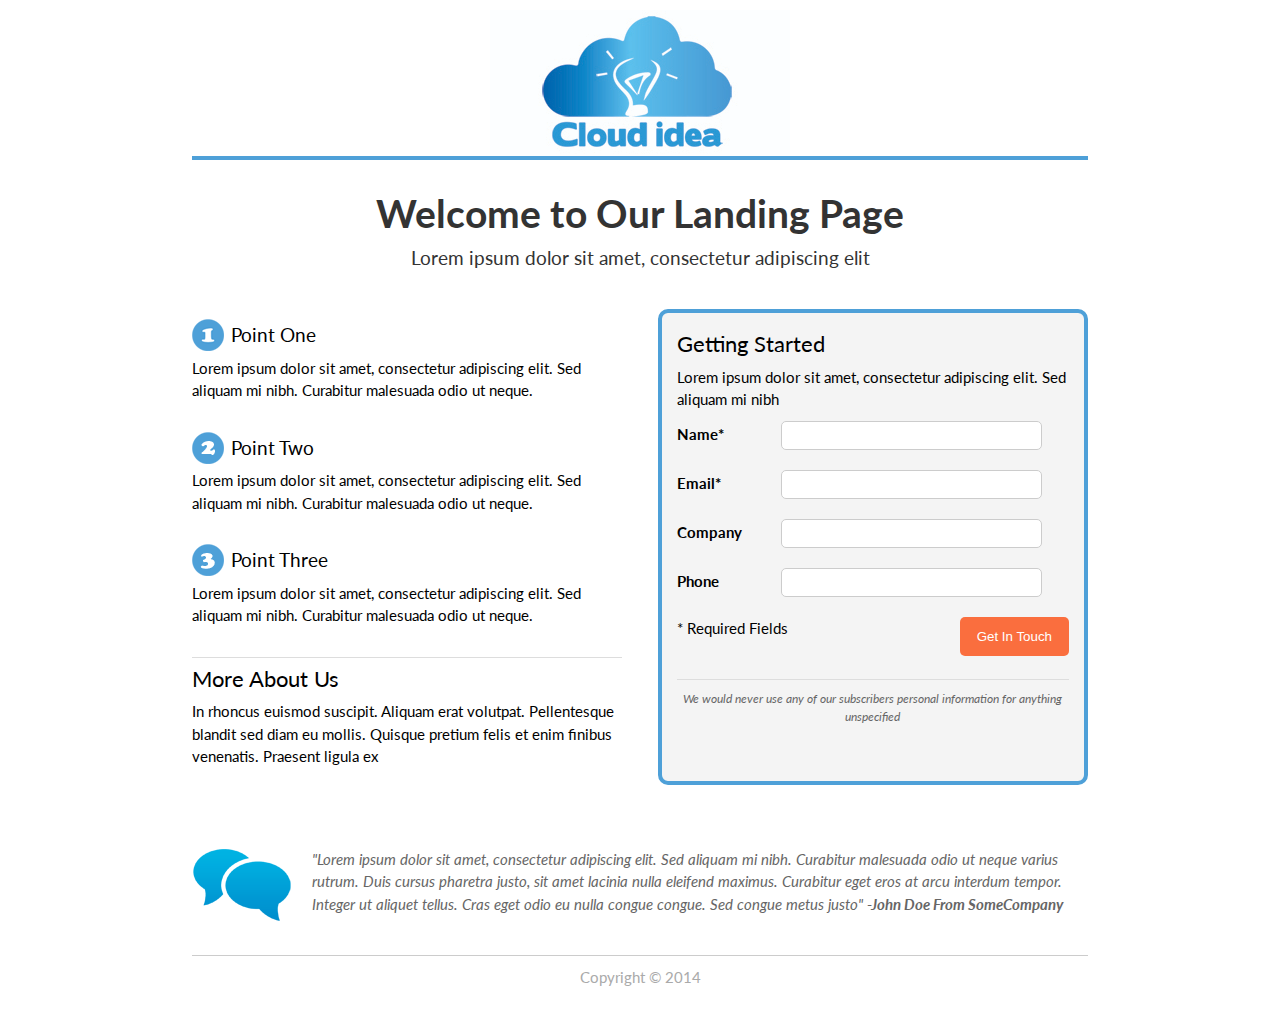
<file: Section 2 - Landing Page/index.html>
<!DOCTYPE html>
<html>
	<head>
		<title>Welcome</title>
		<link rel="stylesheet" href="css/reset.css" type="text/css">
		<link rel="stylesheet" href="css/style.css" type="text/css">
		<meta name="viewport" content="width=device-width, initial-sclae=1">
		<link href='http://fonts.googleapis.com/css?family=Lato&subset=latin,latin-ext' rel='stylesheet' type='text/css'>
	</head>
	<body>
		<div id="container">
			<header id="main-header">
				<img id="logo" src="images/logo.jpg" alt="Cloud Idea">
			</header>
			<div id="main-text">
				<h1>Welcome to Our Landing Page</h1>
				<h4>Lorem ipsum dolor sit amet, consectetur adipiscing elit</h4>
			</div>
			<div id="sub-1">
				<ul class="points">
					<li>
						<img src="images/number1.png" alt="Point 1">
						<h4>Point One</h4>
						<p>Lorem ipsum dolor sit amet, consectetur adipiscing elit. Sed aliquam mi nibh. Curabitur malesuada odio ut neque.</p>
					</li>
					<li>
						<img src="images/number2.png" alt="Point 2">
						<h4>Point Two</h4>
						<p>Lorem ipsum dolor sit amet, consectetur adipiscing elit. Sed aliquam mi nibh. Curabitur malesuada odio ut neque.</p>
					</li>
					<li>
						<img src="images/number3.png" alt="Point 3">
						<h4>Point Three</h4>
						<p>Lorem ipsum dolor sit amet, consectetur adipiscing elit. Sed aliquam mi nibh. Curabitur malesuada odio ut neque.</p>
					</li>
				</ul>
				<footer class="content-footer">
					<h3>More About Us</h3>
					<p>In rhoncus euismod suscipit. Aliquam erat volutpat. Pellentesque blandit sed diam eu mollis. Quisque pretium felis et enim finibus venenatis. Praesent ligula ex</p>
				</footer>
			</div><!-- /. sub-1 -->
			<div id="sub-2">
				<form id="contact-form">
					<header id="content-header">
						<h3>Getting Started</h3>
						<p>Lorem ipsum dolor sit amet, consectetur adipiscing elit. Sed aliquam mi nibh</p>
					</header>
					<div>
						<label>Name*</label>
						<input type="text">
					</div>
					<div>
						<label>Email*</label>
						<input type="email">
					</div>
					<div>
						<label>Company</label>
						<input type="text">
					</div>
					<div>
						<label>Phone</label>
						<input type="text">
					</div>
					<div>
						<em>* Required Fields</em>
						<input type="submit" value="Get In Touch">
					</div>
					<div class="clearfix"></div>
					<div class="content-footer">
						<p>We would never use any of our subscribers personal information for anything unspecified</p>
					</div>
				</form>
			</div><!-- /. sub-2 -->
			<div class="clearfix"></div>
			<div id="testimonial">
				<img src="images/testimonial.png" alt="Customer Testimonial">
				<blockquote>
					"Lorem ipsum dolor sit amet, consectetur adipiscing elit. Sed aliquam mi nibh. Curabitur malesuada odio ut neque varius rutrum. Duis cursus pharetra justo, sit amet lacinia nulla eleifend maximus. Curabitur eget eros at arcu interdum tempor. Integer ut aliquet tellus. Cras eget odio eu nulla congue congue. Sed congue metus justo" <strong>-John Doe From SomeCompany</strong>
				</blockquote>
			</div>
			<footer id="main-footer">
				<p>Copyright &copy; 2014</p>
			</footer>
		</div><!-- /. container -->
	</body>
</html>
</file>
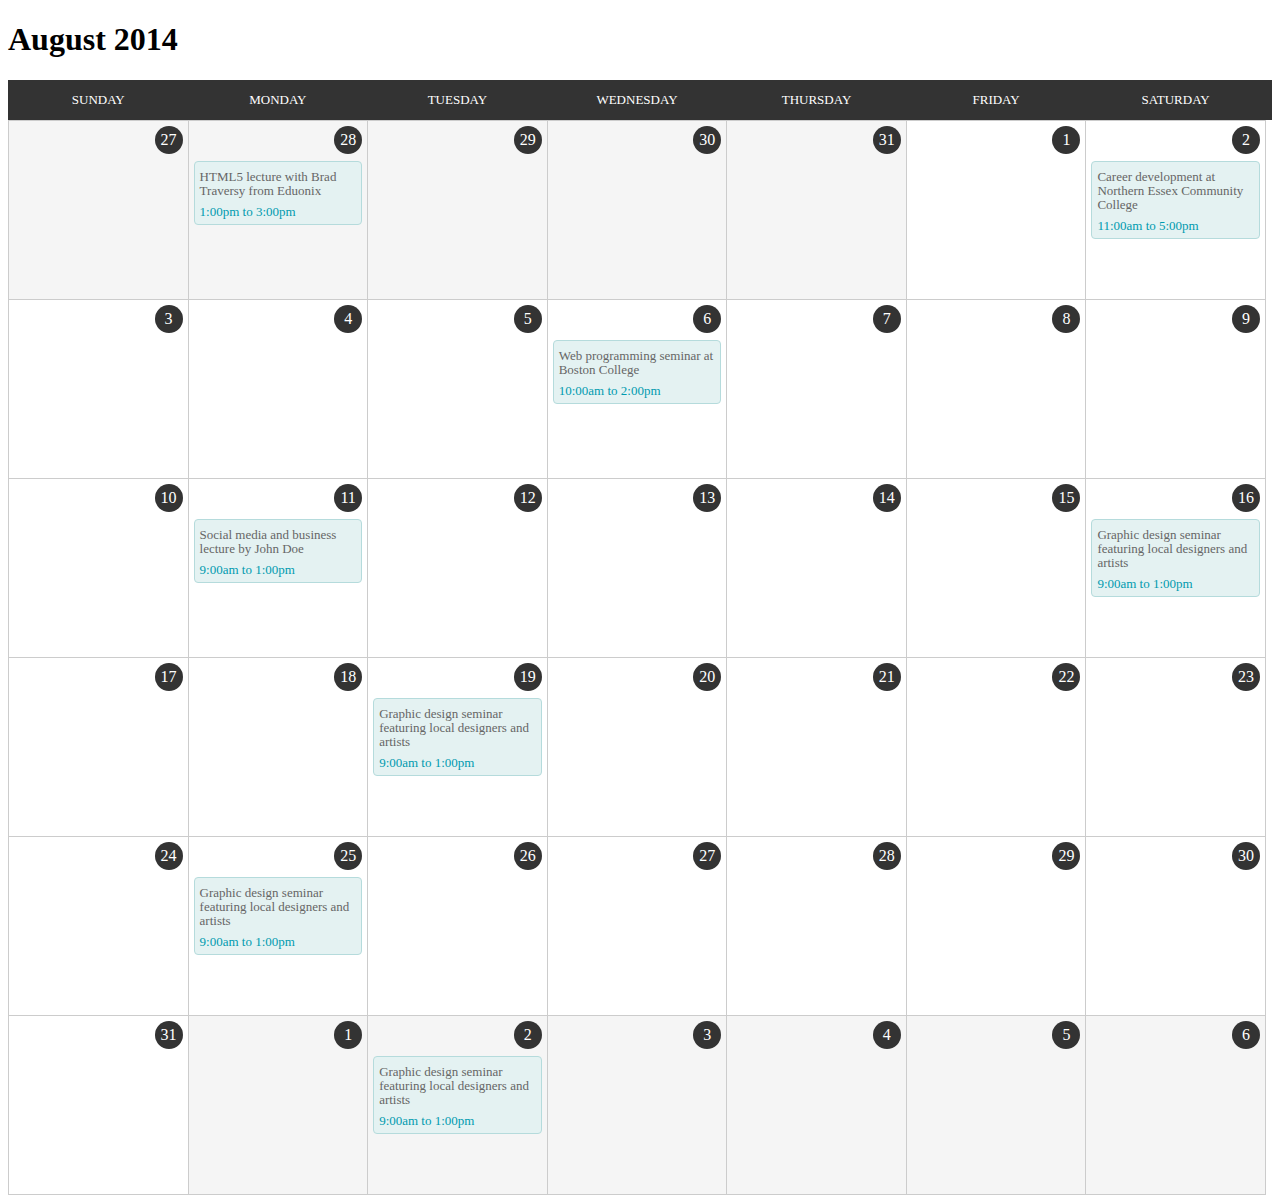
<file: Section 3 - Calendar/index.html>
<!DOCTYPE html>
<head>
	<title>August 2014</title>
	<meta name="viewport" content="width=device-width, initial-scale=1">
	<link rel="stylesheet" href="css/style.css" type="text/css">
</head>
<body>
	<div id="calendar-wrap">
		<header>
			<h1>August 2014</h1>
		</header>
		<div id="calendar">
			<ul class="weekdays">
				<li>Sunday</li>
				<li>Monday</li>
				<li>Tuesday</li>
				<li>Wednesday</li>
				<li>Thursday</li>
				<li>Friday</li>
				<li>Saturday</li>
			</ul>
			<ul class="days">
				<li class="day other-month">
					<div class="date">27</div>
				</li>
				<li class="day other-month">
					<div class="date">28</div>
					<div class="event">
						<div class="event-desc">
							HTML5 lecture with Brad Traversy from Eduonix
						</div>
						<div class="event-time">
							1:00pm to 3:00pm
						</div>
					</div>
				</li>
				<li class="day other-month">
					<div class="date">29</div>
				</li>
				<li class="day other-month">
					<div class="date">30</div>
				</li>
				<li class="day other-month">
					<div class="date">31</div>
				</li>
				<li class="day">
					<div class="date">1</div>
				</li>
				<li class="day">
					<div class="date">2</div>
					<div class="event">
						<div class="event-desc">
							Career development at Northern Essex Community College
						</div>
						<div class="event-time">
							11:00am to 5:00pm
						</div>
					</div>
				</li>
			</ul>

			<ul class="days">
				<li class="day">
					<div class="date">3</div>
				</li>
				<li class="day">
					<div class="date">4</div>
				</li>
				<li class="day">
					<div class="date">5</div>
				</li>
				<li class="day">
					<div class="date">6</div>
					<div class="event">
						<div class="event-desc">
							Web programming seminar at Boston College
						</div>
						<div class="event-time">
							10:00am to 2:00pm
						</div>
					</div>
				</li>
				<li class="day">
					<div class="date">7</div>

				</li>
				<li class="day">
					<div class="date">8</div>
				</li>
				<li class="day">
					<div class="date">9</div>
				</li>
			</ul>

			<ul class="days">
				<li class="day">
					<div class="date">10</div>
				</li>
				<li class="day">
					<div class="date">11</div>
					<div class="event">
						<div class="event-desc">
							Social media and business lecture by John Doe
						</div>
						<div class="event-time">
							9:00am to 1:00pm
						</div>
					</div>

				</li>
				<li class="day">
					<div class="date">12</div>
				</li>
				<li class="day">
					<div class="date">13</div>
				</li>
				<li class="day">
					<div class="date">14</div>
				</li>
				<li class="day">
					<div class="date">15</div>
				</li>
				<li class="day">
					<div class="date">16</div>
					<div class="event">
						<div class="event-desc">
							Graphic design seminar featuring local designers and artists
						</div>
						<div class="event-time">
							9:00am to 1:00pm
						</div>
					</div>
				</li>
			</ul>

			<ul class="days">
				<li class="day">
					<div class="date">17</div>
				</li>
				<li class="day">
					<div class="date">18</div>
				</li>
				<li class="day">
					<div class="date">19</div>
					<div class="event">
						<div class="event-desc">
							Graphic design seminar featuring local designers and artists
						</div>
						<div class="event-time">
							9:00am to 1:00pm
						</div>
					</div>
				</li>
				<li class="day">
					<div class="date">20</div>
				</li>
				<li class="day">
					<div class="date">21</div>
				</li>
				<li class="day">
					<div class="date">22</div>
				</li>
				<li class="day">
					<div class="date">23</div>
				</li>
			</ul>
			<ul class="days">
				<li class="day">
					<div class="date">24</div>
				</li>
				<li class="day">
					<div class="date">25</div>
					<div class="event">
						<div class="event-desc">
							Graphic design seminar featuring local designers and artists
						</div>
						<div class="event-time">
							9:00am to 1:00pm
						</div>
					</div>
				</li>
				<li class="day">
					<div class="date">26</div>
				</li>
				<li class="day">
					<div class="date">27</div>
				</li>
				<li class="day">
					<div class="date">28</div>
				</li>
				<li class="day">
					<div class="date">29</div>
				</li>
				<li class="day">
					<div class="date">30</div>
				</li>
			</ul>
			<ul class="days">
				<li class="day">
					<div class="date">31</div>
				</li>
				<li class="day other-month">
					<div class="date">1</div>
				</li>
				<li class="day other-month">
					<div class="date">2</div>
					<div class="event">
						<div class="event-desc">
							Graphic design seminar featuring local designers and artists
						</div>
						<div class="event-time">
							9:00am to 1:00pm
						</div>
					</div>
				</li>
				<li class="day other-month">
					<div class="date">3</div>
				</li>
				<li class="day other-month">
					<div class="date">4</div>
				</li>
				<li class="day other-month">
					<div class="date">5</div>
				</li>
				<li class="day other-month">
					<div class="date">6</div>
				</li>
			</ul>
		</div><!-- /. calendar -->
	</div><!-- /. wrap -->
</body>
</html>
</file>
<file: Section 2 - Landing Page/css/style.css>
body{
	font-family: 'Lato', sans-serif;
	font-size:15px;
	line-height:1.5em;
}

#container{
	width:70%;
	margin:10px auto;
	background:#fff;
	overflow:auto;
}

p{
	margin:10px 0;
	line-height:1.5em;
}

h1{
	font-size:39px;
	font-weight:bold;
	margin:20px 0 10px 0;
	line-height:1.2em;
}

h3{
	font-size:22px;
	margin:10px 0;
}

h4{
	font-size:19px;
	margin:10px 0;
}

strong{
	font-weight:bold;
}

.clearfix{
	clear:both;
}

.content-header{
	border-bottom:#ddd solid 1px;
	margin-bottom:20px;
	padding-bottom:10px;
}

.content-footer{
	border-top:#ddd solid 1px;
	margin-bottom:20px;
	padding-bottom:10px;
}

header#main-header{
	border-bottom:4px solid #4ea0d8;
}

#logo{
	margin:auto;
	display:block;
}

#main-text{
	text-align:center;
	color:#333;
	padding:10px;
	margin-bottom:20px;
}

#sub-1{
	float:left;
	width:48%;
}

#sub-2{
	float:right;
	width:48%;
}

.points li{
	margin-bottom:30px;
}

.points img{
	float:left;
	margin-right:7px;
}

.points h4{
	padding-top:5px;
}

#contact-form{
	padding:10px 15px 15px 15px;
	border:4px solid #4ea0d8;
	border-radius:10px;
	-webkit-border-radius:10px;
	-moz-border-radius:10px;
	
	overflow:auto;
	background:#f4f4f4;
}

#contact-form div{
	margin-bottom:20px;
}

#contact-form label{
	display:inline-block;
	width:100px;
	font-weight:bold;
}

#contact-form input[type='text'],#contact-form input[type='email']{
	border:#ccc 1px solid;
	-webkit-border-radius:5px;
	-moz-border-radius:5px;
	border-radius:5px;
	height:25px;
	width:65%;
}

#contact-form input[type='submit']{
	padding:12px 17px;
	color:#fff;
	background:#fa6e3e;
	border:0;
	-webkit-border-radius:5px;
	-moz-border-radius:5px;
	border-radius:5px;
	float:right;
	display:block;
}

#contact-form input[type='submit']:hover{
	background:#d55427;
	cursor:pointer;
}

#contact-form .content-footer p{
	font-style:italic;
	text-align:center;
	color:#666;
	font-size:80%;
}

#testimonial{
	margin:40px 0;
	font-style:italic;
	color:#666;
}

#testimonial img{
	float:left;
	margin-right:20px;
}

footer#main-footer{
	text-align:center;
	border-top:#ccc solid 1px;
	color:#aaa;
}

@media(max-width:960px){
	#container{
		width:80%;
	}
	
	h1{
		font-size:33px;
	}
	
	#sub-1,#sub-2{
		float:none;
		width:100%;
	}
	
	.points li{
		background:#eee;
		padding:8px;
		-webkit-border-radius:5px;
		-moz-border-radius:5px;
		border-radius:10px;
	}
	
	.points img{
		margin-top:7px;
	}
	
	#testimonial img{
		float:none;
		margin:auto;
		display:block;
		margin-bottom:20px;
	}
}

@media(max-width:568px){
	h1{
		font-size:22px;
	}
}
</file>
<file: Section 3 - Calendar/css/style.css>
body {
  font-family: Tahoma;
}

#calendar {
  width: 100%;
}

#calendar ul {
  list-style: none;
  padding: 0;
  margin: 0;
  clear: both;
  width: 100%;
}

#calendar li {
  float: left;
  display: block;
  width: 14.28571428571429%;
  box-sizing: border-box;
  border: 1px solid #ccc;
  margin: 0 -1px -1px 0;
}

#calendar ul.weekdays {
  height: 40px;
  background: #333;
}

#calendar ul.weekdays li {
  text-align: center;
  text-transform: uppercase;
  line-height: 20px;
  border: none !important;
  padding: 10px 6px;
  color: white;
  font-size: 13px;
}

#calendar .days li {
  height: 180px;
}

#calendar .days li:hover {
  background: #eee;
}

#calendar .date {
  background: #333;
  color: white;
  width: 22px;
  line-height: 22px;
  border-radius: 50%;
  padding: 3px;
  margin: 5px;
  text-align: center;
  float: right;
}

#calendar .event {
  background: #e4f2f2;
  border: 1px solid #b5dbdc;
  border-radius: 4px;
  color: #009aaf;
  font-size: 13px;
  line-height: 14px;
  clear: both;
  padding: 5px;
  margin: 40px 5px 5px 5px;
}

#calendar .event-desc {
  color: #666;
  margin: 3px 0 7px 0;
}

#calendar .other-month {
  background: #f5f5f5;
}

@media(max-width: 768px) {
  #calendar .weekdays, #calendar .other-month {
    display: none;
  }

  #calendar .date {
    float: none;
  }

  #calendar li {
    height: auto !important;
    border: 1px solid #ededed;
    width: 100%;
    padding: 10px;
    margin-bottom: -1px;
  }
}
</file>
